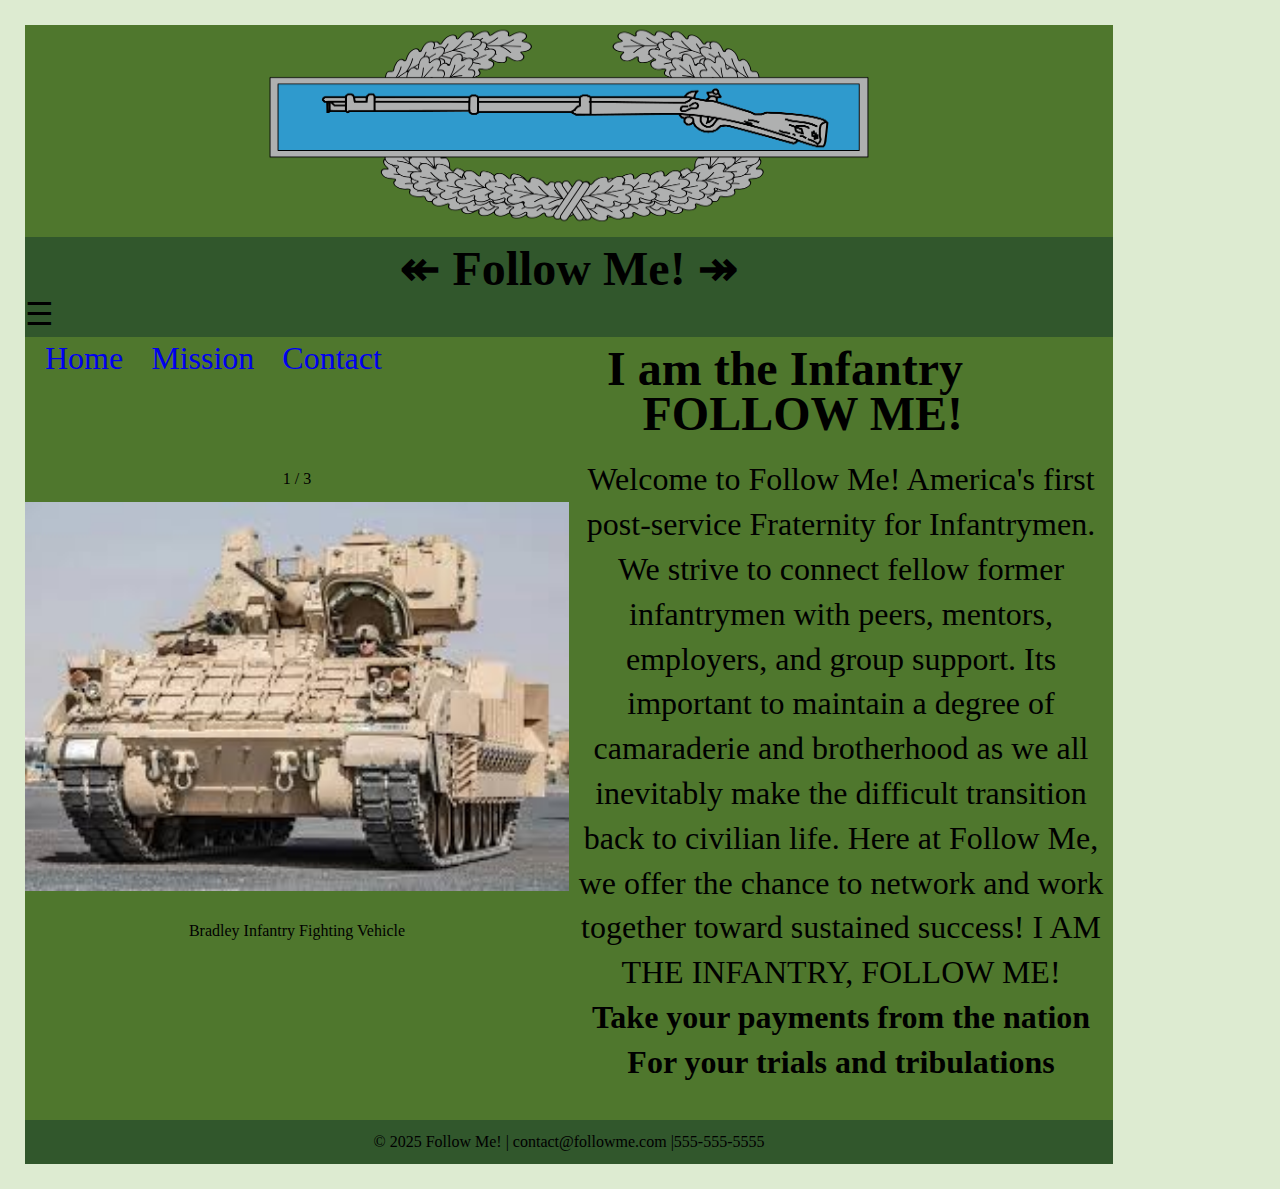
<file: follow_me/index.html>
<!DOCTYPE html>
<!-- 
    Follow Me!
    C430 Final
    Student Name: Ryan Timmons
	 File Name: contact.html
	 Date: 4/29/2025
	 -->
	 <html lang="en">
		<html>
		<head>
			<title>Follow Me!</title>
			<meta charset="utf-8">
			<link rel="stylesheet" href="follow_me_reset.css">
			<link rel="stylesheet" href="follow_me_layout.css">
			<link rel="stylesheet" href="follow_me.css">
			<meta name="viewport" content="width=device-width, initial-scale=1.0">
			<link href="https://fonts.googleapis.com/css2?family=DM+Serif+Display:ital@0;1&family=Roboto:ital,wght@0,100;0,300;0,400;0,500;0,700;0,900;1,100;1,300;1,400;1,500;1,700;1,900&display=swap" rel="stylesheet">
			<center><img src="images/cib.png" alt="Combat Infantry Badge" width="600" height="200"></center>
			<!-- favicon -->
			<link rel="shortcut icon" href="images/favicon.ico">  
			<link rel="icon" type="image/png" sizes="32x32" href="images/favicon-32.png">  
			<link rel="apple-touch-icon" sizes="180x180" href="images/appletouch-icon.png">  
			<link rel="icon" sizes="192x192" href="images/android-chrome-192.png">
		</head>
		
		<body>
		<!-- Header area for the website name and nav-->
			<header>
				<h1> &#8606; Follow Me! &#8608;</h1>
		
				<!-- Mobile Nav -->
				<nav class = "mobile">
					<div id ="menu-links">
						<a href="index.html">Home</a>
						<a href="mission.html">Mission</a>
						<a href="contact.html">Contact</a>
					</div>
					<a class="menu-icon" onclick="hamburger()">
						<div>&#9776;</div>
					</a>
				</nav>
			<!-- Desktop Nav -->
			<nav class="desk">
				<ul>
					<li><a href = "index.html">Home</a></li>
					<li><a href = "mission.html">Mission</a></li>
					<li><a href = "contact.html">Contact</a></li>
				</ul>
			</nav>
			</header>
		
			<!--Main Content-->
			<main>
				<section id="headline">
					<h1>I am the Infantry</h1>
					<h2>FOLLOW ME!</h2>
				</section>
				
				<section id="left">
					<article>
						<!-- Slideshow container -->
						<div class="slideshow-container">
		
							  <!-- Full-width images with number and caption text -->
							  <div class="mySlides fade">
								<div class="numbertext">1 / 3</div>
								<img src="images/bradley.jpg" style="width:100%">
								<br>
								<div class="text">Bradley Infantry Fighting Vehicle</div>
							  </div>
		
							  <div class="mySlides fade">
								<div class="numbertext">2 / 3 </div>
								<img src="images/iwo.jpg" style="width:100%">
								<br>
								<div class="text">US Marine Corps Infantryman raising US Flag over Iwo Jima</div>
							  </div>
		
							  <div class="mySlides fade">
								<div class="numbertext">3 / 3</div>
								<img src="images/isis.jpg" style="width:100%">
								<br>
								<div class="text">US Army Infantryman with original ISIS Flag</div>
							  </div>
							</div>
					<script src="home_slide.js"></script>
						<br>
					</article>
				</section>
				<section id="right">
					<article>
						<p>Welcome to Follow Me! America's first post-service Fraternity for Infantrymen.
							We strive to connect fellow former infantrymen with peers, mentors, employers,
							and group support. Its important to maintain a degree of camaraderie and brotherhood
							as we all inevitably make the difficult transition back to civilian life. Here at
							Follow Me, we offer the chance to network and work together toward sustained success!
							I AM THE INFANTRY, FOLLOW ME!
							<h2>Take your payments from the nation</h2>
							<h2>For your trials and tribulations</h2>
					</article>
				</section>
				
			</main>
			
			<!-- Footer -->
			<footer>
				<p>&copy; 2025 Follow Me! | contact@followme.com |555-555-5555</p>
			</footer>
		
		</body>
		</html>
</file>
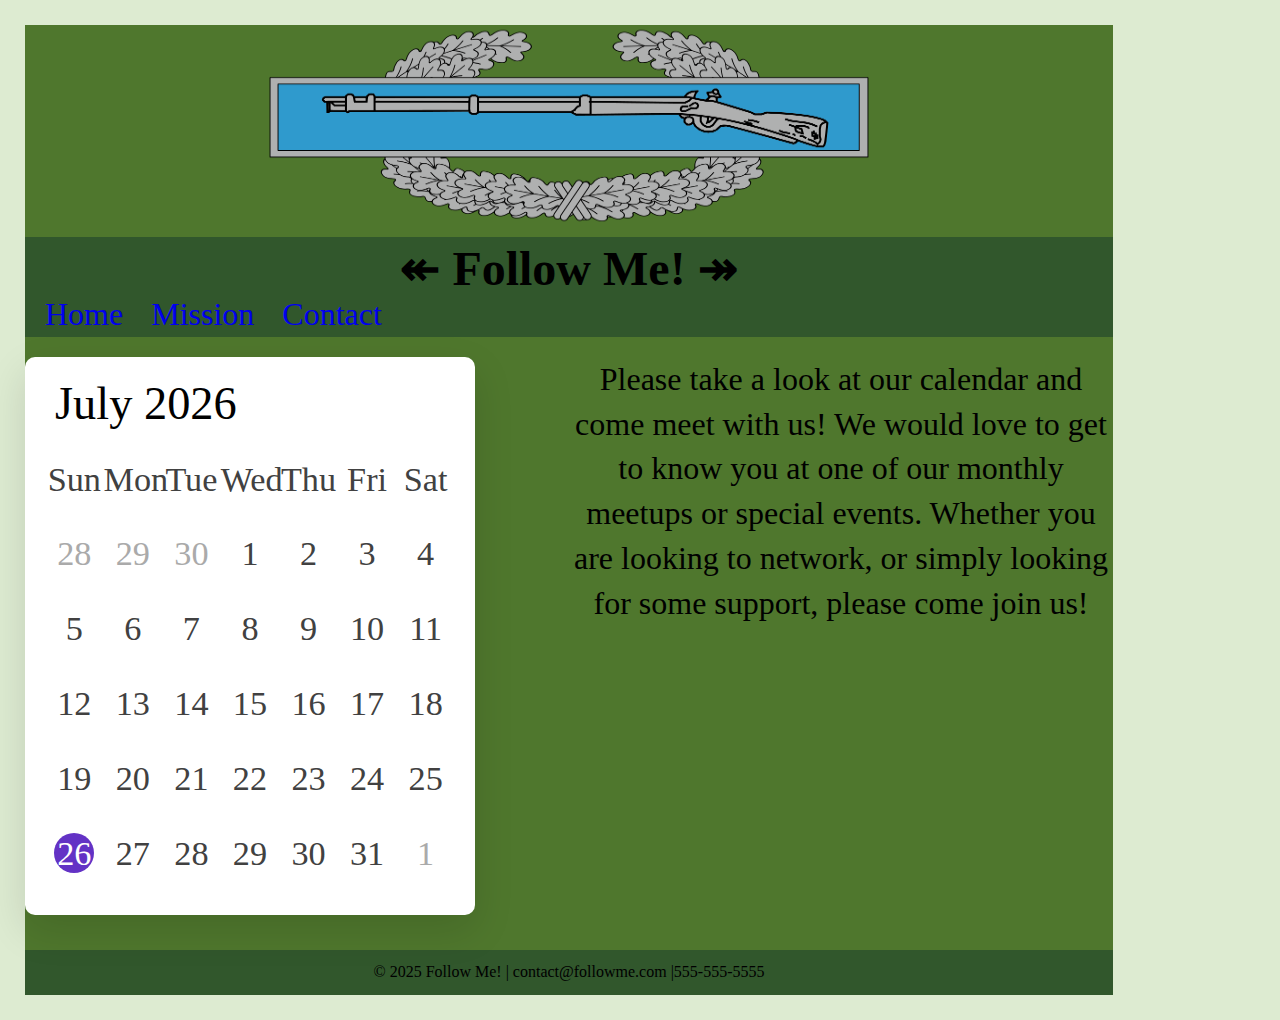
<file: follow_me/mission.html>
<!DOCTYPE html>
<!-- 
    Follow Me!
    C430 Final
    Student Name: Ryan Timmons
	 File Name: contact.html
	 Date: 4/29/2025
	 -->
<html lang="en">
<html>
<head>
	<meta charset="utf-8">
	<meta name="viewport" content="width=device-width, initial-scale=1.0">
	<link rel="stylesheet" href="follow_me_reset.css">
	<link rel="stylesheet" href="follow_me_layout.css">
	<link rel="stylesheet" href="follow_me.css">
	<link rel="stylesheet" href="mission_calendar.css">
    <link href="https://fonts.googleapis.com/css2?family=DM+Serif+Display:ital@0;1&family=Roboto:ital,wght@0,100;0,300;0,400;0,500;0,700;0,900;1,100;1,300;1,400;1,500;1,700;1,900&display=swap" rel="stylesheet">
	<title>Follow Me!</title>	
	<center><img src="images/cib.png" alt="Combat Infantry Badge" width="600" height="200"></center>

	<!-- favicon -->
	<link rel="shortcut icon" href="images/favicon.ico">  
    <link rel="icon" type="image/png" sizes="32x32" href="images/favicon-32x32.png">  
    <link rel="apple-touch-icon" sizes="180x180" href="images/appletouch-icon.png">  
    <link rel="icon" sizes="192x192" href="images/android-chrome-192x192.png">
</head>

<body>
<!-- Header area for the website name and nav-->
	<header>
		<h1> &#8606; Follow Me! &#8608;</h1>

		<!-- Mobile Nav -->
		<nav class= "mobile-nav">
			<div id="menu-links">
				<a href="index.html">Home</a>
				<a href="mission.html">Mission</a>
				<a href="contact.html">Contact</a>
			</div>
			<a class="menu-icon" onclick="hamburger()">
				<div>&#9776;</div>
			</a>
		</nav>
	<!-- Desktop Nav -->
		<nav class="desk">
			<ul>
				<li><a href = "index.html">Home</a></li>
				<li><a href = "mission.html">Mission</a></li>
				<li><a href = "contact.html">Contact</a></li>
			</ul>
		</nav>
	</header>
<!-- Main area !-->

    <!-- Main Content -->
    <main>
		
		<section id="left">
			<article>
				<div class="calendar-container">
					<header class="calendar-header">
						<p class="calendar-current-date"></p>
						<div class="calendar-navigation">
							<span id="calendar-prev" 
								  class="material-symbols-rounded">
								
							</span>
							<span id="calendar-next" 
								  class="material-symbols-rounded">
								
							</span>
						</div>
					</header>
			
					<div class="calendar-body">
						<ul class="calendar-weekdays">
							<li>Sun</li>
							<li>Mon</li>
							<li>Tue</li>
							<li>Wed</li>
							<li>Thu</li>
							<li>Fri</li>
							<li>Sat</li>
						</ul>
						<ul class="calendar-dates"></ul>
					</div>
				</div>
				<script src="mission_calendar.js"></script>
			</article>
		</section>
		
		<section id="right">
			<article>
				<p>Please take a look at our calendar and come meet 
					with us! We would love to get to know you at 
					one of our monthly meetups or special events.
					Whether you are looking to network, or simply
					looking for some support, please come join us!
				</p>	
			</article>
		</section>
		
	</main>

    <!-- Footer -->
    <footer>
        <p>&copy; 2025 Follow Me! | contact@followme.com |555-555-5555</p>
	</footer>
</body>

</html>
</file>
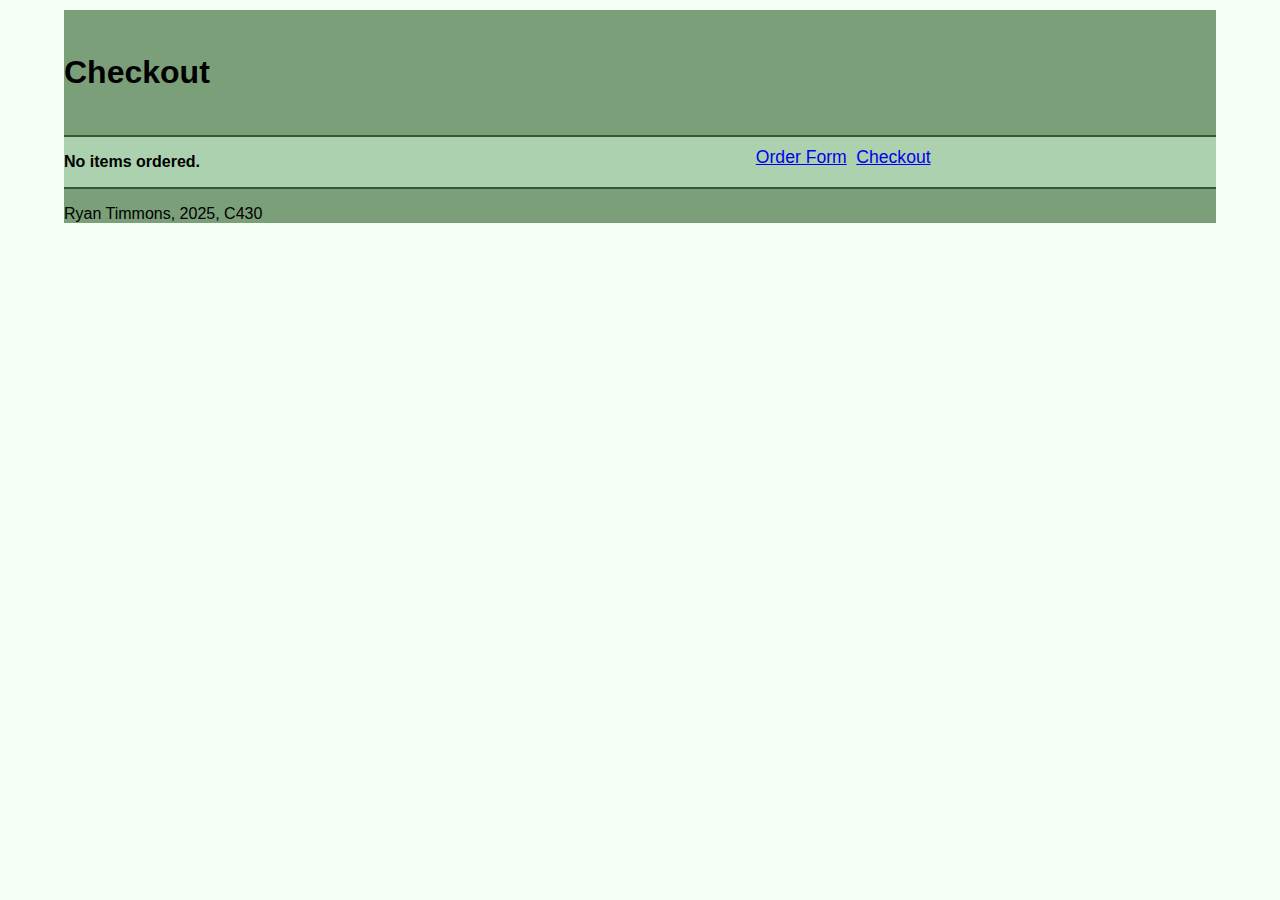
<file: furniture_store/checkout.html>
<!DOCTYPE html>
<html lang="en">
<head>
	<title>Livin' La Vida Furniture</title>
	<meta charset="utf-8">
    <link rel="stylesheet" href="styles/styles.css">
</head>

<body>
	<header>
	<h1>Checkout</h1>
	</header>

	<nav>
        <ul>
            <li><a href="order.html">Order Form</a></li>
            <li><a href="checkout.html">Checkout</a></li>
		</ul>
	</nav>

	<!-- Use the main area to add the main content to the webpage -->
	<main>
				<div id="checkoutSummary"></div>
	</main>
	
	<footer>
        <p> Ryan Timmons, 2025, C430 </p>
	</footer>
    <script src="script/checkout.js"></script>
</body>
</html>
</file>
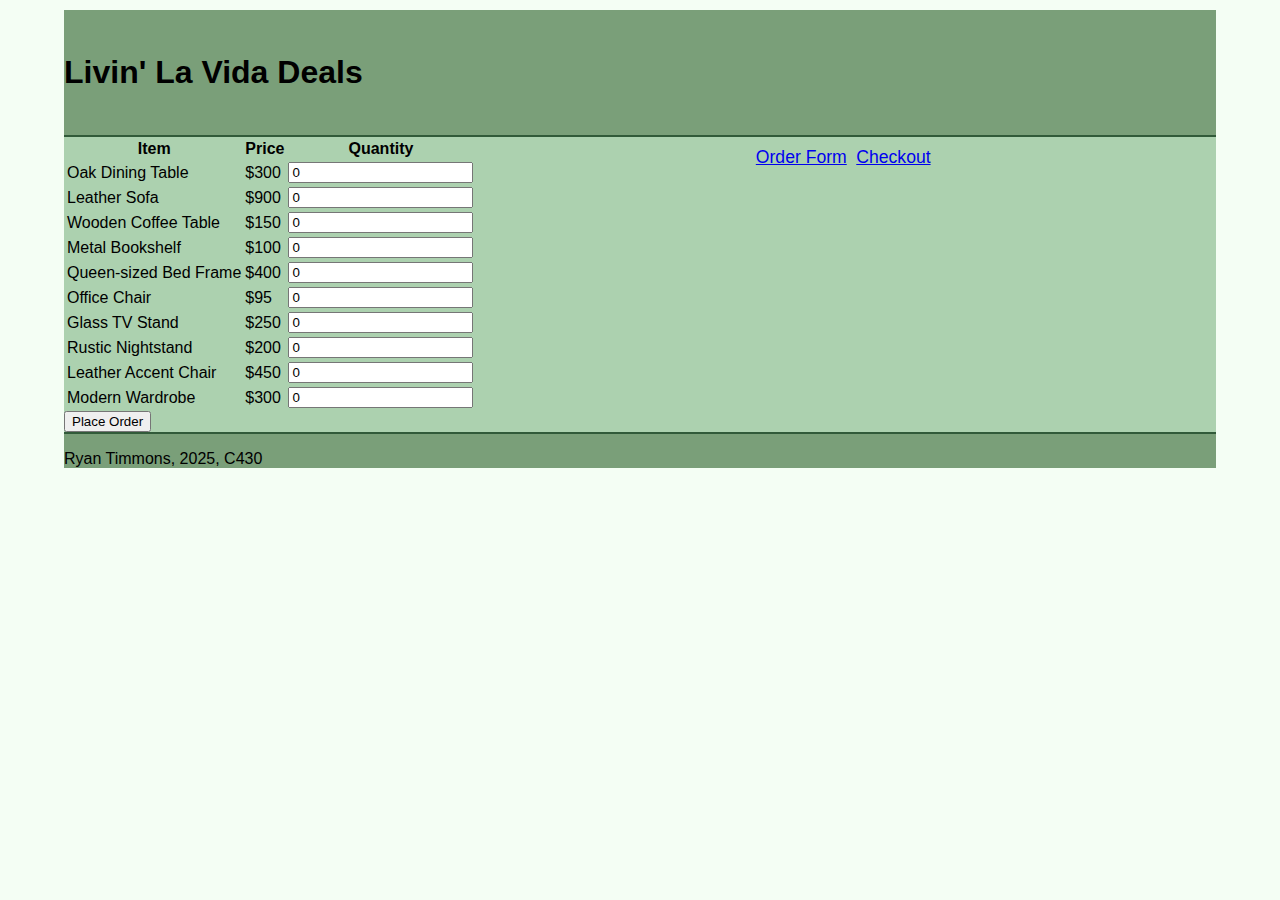
<file: furniture_store/order.html>
<!DOCTYPE html>
<html lang="en">
<head>
	<title>Livin' La Vida Furniture</title>
	<meta charset="utf-8">
    <link rel="stylesheet" href="styles/styles.css">
</head>

<body>
	<header>
	<h1>Livin' La Vida Deals</h1>
	</header>

	<nav>
        <ul>
            <li><a href="order.html">Order Form</a></li>
            <li><a href="checkout.html">Checkout</a></li>
		</ul>
	</nav>

	<main>
			<form id="orderForm">
				<table>
				<thead>
					<tr><th>Item</th><th>Price</th><th>Quantity</th></tr>
				</thead>
				<tbody id="furnitureTable"></tbody>
				</table>
				<button type="submit">Place Order</button>
			</form>
	</main>
	
	<footer>
        <p> Ryan Timmons, 2025, C430 </p>
	</footer>
    <script src="script/order.js"></script>
</body>
</html>
</file>
<file: follow_me/follow_me_layout.css>
@charset "utf-8";

/*
   Follow Me!
   C430 Final
   
   Ryan Timmons
   
   Filename: follow_me.css

*/

#left {
	float: left;
	padding-bottom: 35px;
	width: 50%;
}

#right {
	float: left;
	padding-bottom: 35px;
   font-size: 1em;
	width: 50%;
}

footer {
   clear: left;
   margin-top: 25px;
   text-align: center;
}
</file>
<file: follow_me/follow_me.css>
@charset "utf-8";

/*
   Follow Me!
   C430 FInal
   
   Ryan Timmons
   
   Filename: follow_me.css

*/

/* Class Stying */
 

html {
   background-color:#DDeBD1;
   font-size: 2em;
   font-family:'Times New Roman', serif;
   }

   body {
   background-color:#4f772d;
   margin: 25px 25px;
   width: 85%;
   max-width: 1600px;
   min-width: 720px;
   }
   
   /*Body and Header Styles*/
   body > header {
   background-color:#31572c;
   height: 100px;
   position: relative;
   }
   
   header > h1 {
	   padding-top: 10px;
	   font-size: 1.5em;
	   text-align: center;
   }
   
   /*Links */
   
   header > nav.desk li {
   font-family:'Times New Roman', serif ;
   font-size: 1em;
   
   padding-left: 20px;
   width: 40%;
   text-align: center;
   display: inline;
   }
   
   .mobile-nav a, .mobile-nav a.menuicon, #menu-links {
	   display: none;
   }
   
   #headline {
	font-family: "Times New Roman", sans-serif;
	text-decoration: none;
	font-size: 1.5em;
	margin-top: 10px;
	text-align: right;
	padding-bottom: 1px;
   padding-right: 150px;
	width: 100%;
}
   
   #left article {
	   font-size: .5em;
	   text-align: center;
	   padding-top: 20px;
   }
   
   #right article {
	   font-size: 1em;
	   text-align: center;
	   padding-top: 20px;
   }
   /*footer style */
   footer {
	  background-color: #31572c;
     font-size: .5em;
   }
</file>
<file: follow_me/mission_calendar.css>
/* Ryan Timmons */

/* CSS Calendar 
C430 Final*/

.calendar-container {
    background: #fff;
    width: 450px;
    border-radius: 10px;
    box-shadow: 0 15px 40px rgba(0, 0, 0, 0.12);
}

.calendar-container header {
    display: flex;
    align-items: center;
    padding: 25px 30px 10px;
    justify-content: space-between;
}

header .calendar-navigation {
    display: flex;
}

header .calendar-navigation span {
    height: 38px;
    width: 38px;
    margin: 0 1px;
    cursor: pointer;
    text-align: center;
    line-height: 38px;
    border-radius: 50%;
    user-select: none;
    color: #aeabab;
    font-size: 1.9rem;
}

.calendar-navigation span:last-child {
    margin-right: -10px;
}

header .calendar-navigation span:hover {
    background: #f2f2f2;
}

header .calendar-current-date {
    font-weight: 500;
    font-size: 1.45rem;
}

.calendar-body {
    padding: 20px;
}

.calendar-body ul {
    list-style: none;
    flex-wrap: wrap;
    display: flex;
    text-align: center;
}

.calendar-body .calendar-dates {
    margin-bottom: 20px;
}

.calendar-body li {
    width: calc(100% / 7);
    font-size: 1.07rem;
    color: #414141;
}

.calendar-body .calendar-weekdays li {
    cursor: default;
    font-weight: 500;
}

.calendar-body .calendar-dates li {
    margin-top: 30px;
    position: relative;
    z-index: 1;
    cursor: pointer;
}

.calendar-dates li.inactive {
    color: #aaa;
}

.calendar-dates li.active {
    color: #fff;
}

.calendar-dates li::before {
    position: absolute;
    content: "";
    z-index: -1;
    top: 50%;
    left: 50%;
    width: 40px;
    height: 40px;
    border-radius: 50%;
    transform: translate(-50%, -50%);
}

.calendar-dates li.active::before {
    background: #6332c5;
}

.calendar-dates li:not(.active):hover::before {
    background: #e4e1e1;
}
</file>
<file: furniture_store/styles/styles.css>
@charset "utf-8";

html {
    background-color: #f4fef4;
    font-size: 16px;
    font-family:Arial, Helvetica, sans-serif;
}

body {
    background-color: #acd1af;
    margin: 0px auto;
	width: 90%;
	max-width: 1600px;
	min-width: 720px;
}

header {
	background-color: #7a9f79;
	height: 125px;
	position: relative;
	border-bottom: 2px solid #315a39;
	display: flex;
    align-items: center;
    text-align: center;
	margin-top: 10px;
}

nav {
	float: right;
	width: 40%;
}

nav ul {
    gap: 20px;
    margin: 0;
    padding: 10px 0;
    list-style: none;
}

nav li {
	font-family: "Open Sans", sans-serif;
	text-decoration: none;
	font-size: 1.1em;
	float: left;
	width: 20%;
	text-align: center;
	margin: 0;
    padding: 0;
}

footer {
    background-color: #7a9f79;
    border-top: 2px solid #315a39;
    
}
</file>
